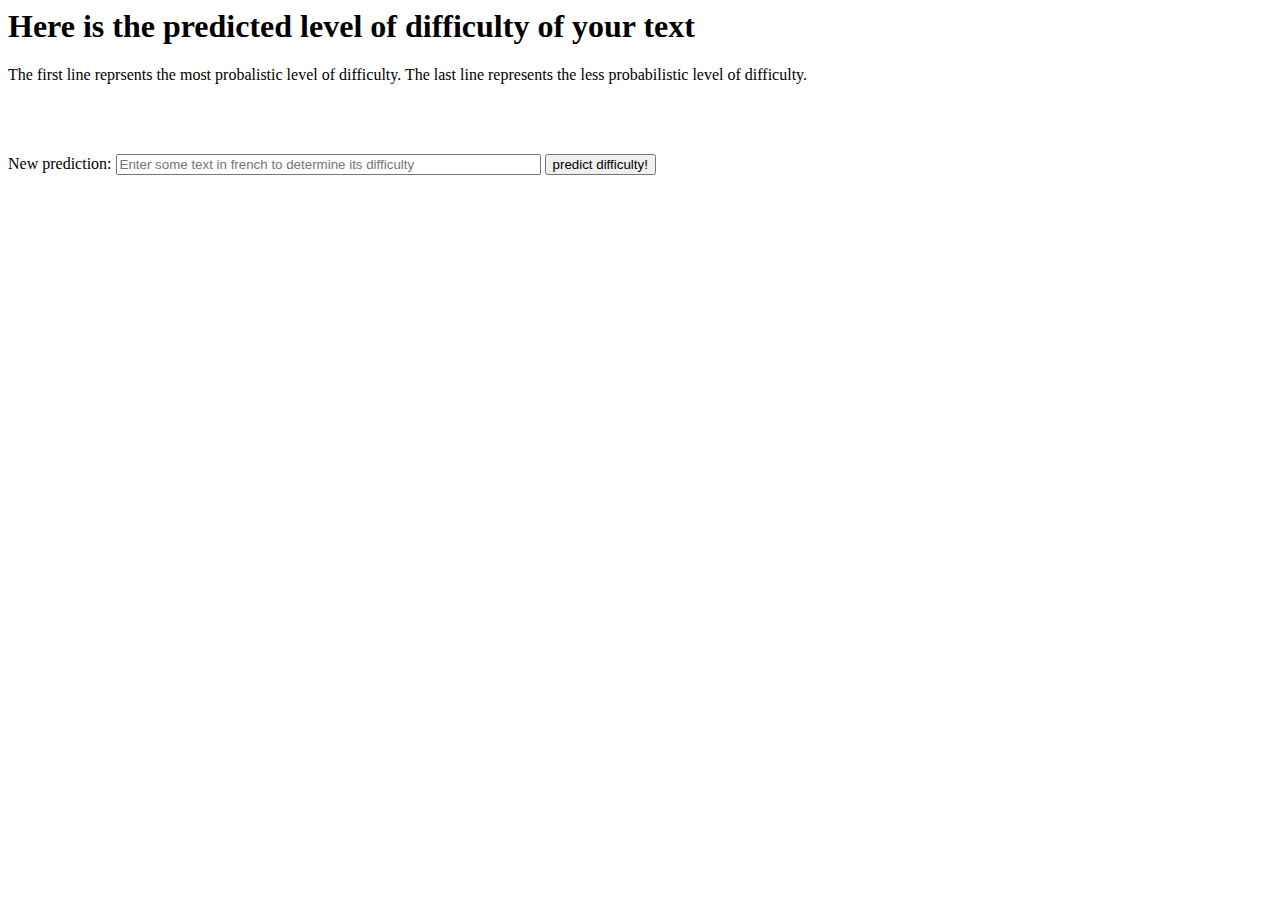
<file: template/result.html>
<html>
    <head>
        <title>
            Sentence prediction
        </title>
    </head>
    <body>

        <h1> Here is the predicted level of difficulty of your text </h1>
        <p> The first line reprsents the most probalistic level of difficulty. 
            The last line represents the less probabilistic level of difficulty.
        </p>
    <body>
        <form action = "{{ url_for('result')}}" method = "POST" > <br /> <br /> <br />
            <label>New prediction:</label>
            <input type="text" id="to_classify" name="to_classify" size="50" placeholder="Enter some text in french to determine its difficulty" required>
            <input type = "submit" value = "predict difficulty!" , font = 30 size="70">
        </form>
    </body>

</html>
</file>
